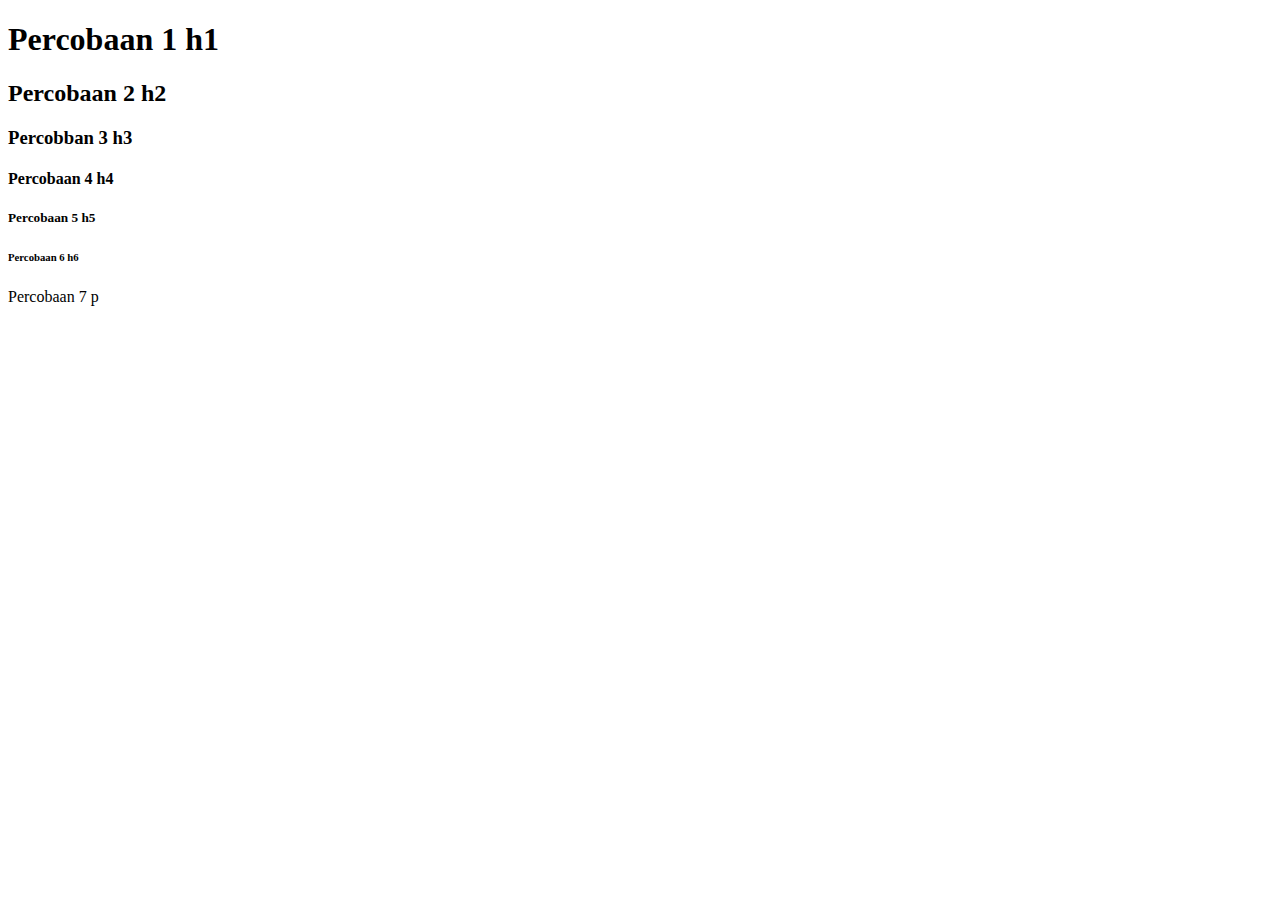
<file: index.html>
<!DOCTYPE html>
<html lang="en">
<head>
    <meta charset="UTF-8">
    <meta name="viewport" content="width=device-width, initial-scale=1.0">
    <meta http-equiv="X-UA-Compatible" content="IE=edge">
    <title>13_Sayyieda</title>
</head>
<body>
    <h1>Percobaan 1 h1</h1>
    <h2>Percobaan 2 h2</h2>
    <h3>Percobban 3 h3</h3>
    <h4>Percobaan 4 h4</h4>
    <h5>Percobaan 5 h5</h5>
    <h6>Percobaan 6 h6</h6>
    <p>Percobaan 7 p</p>
</body>
</html>
</file>
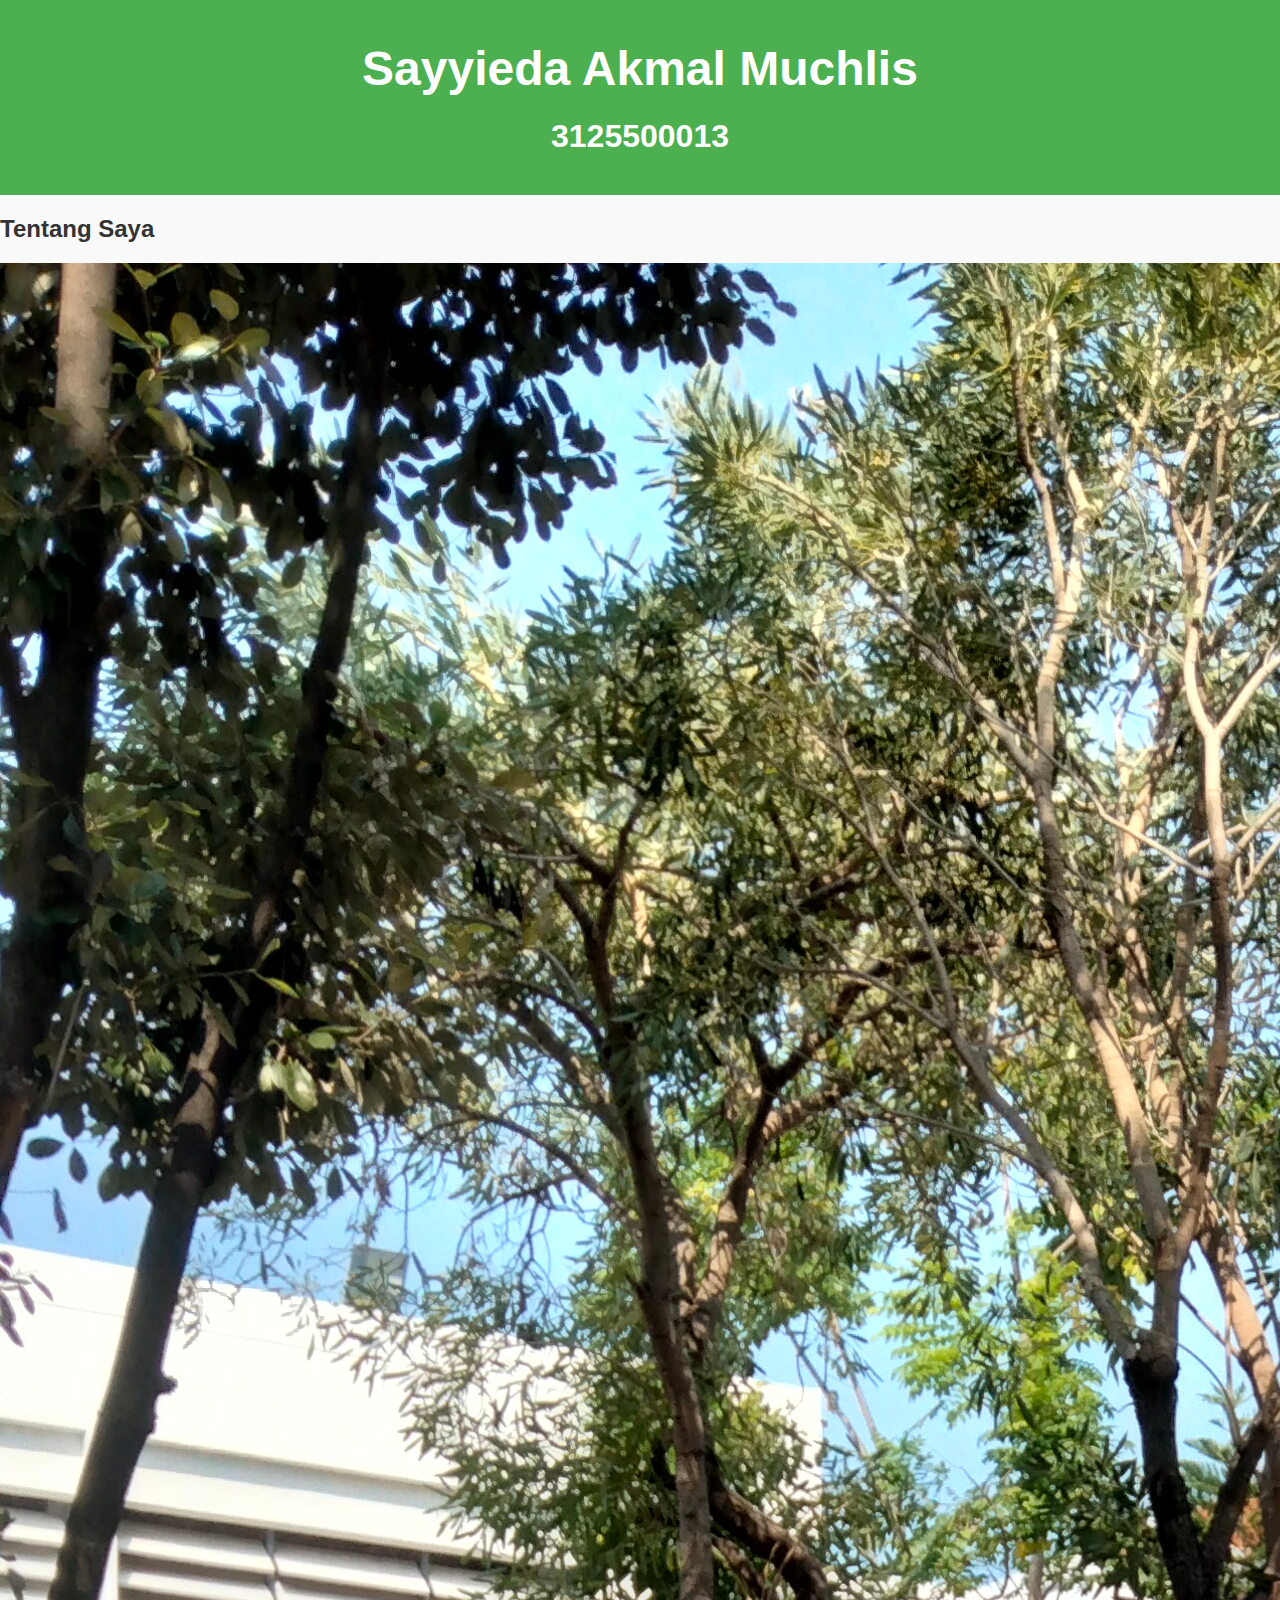
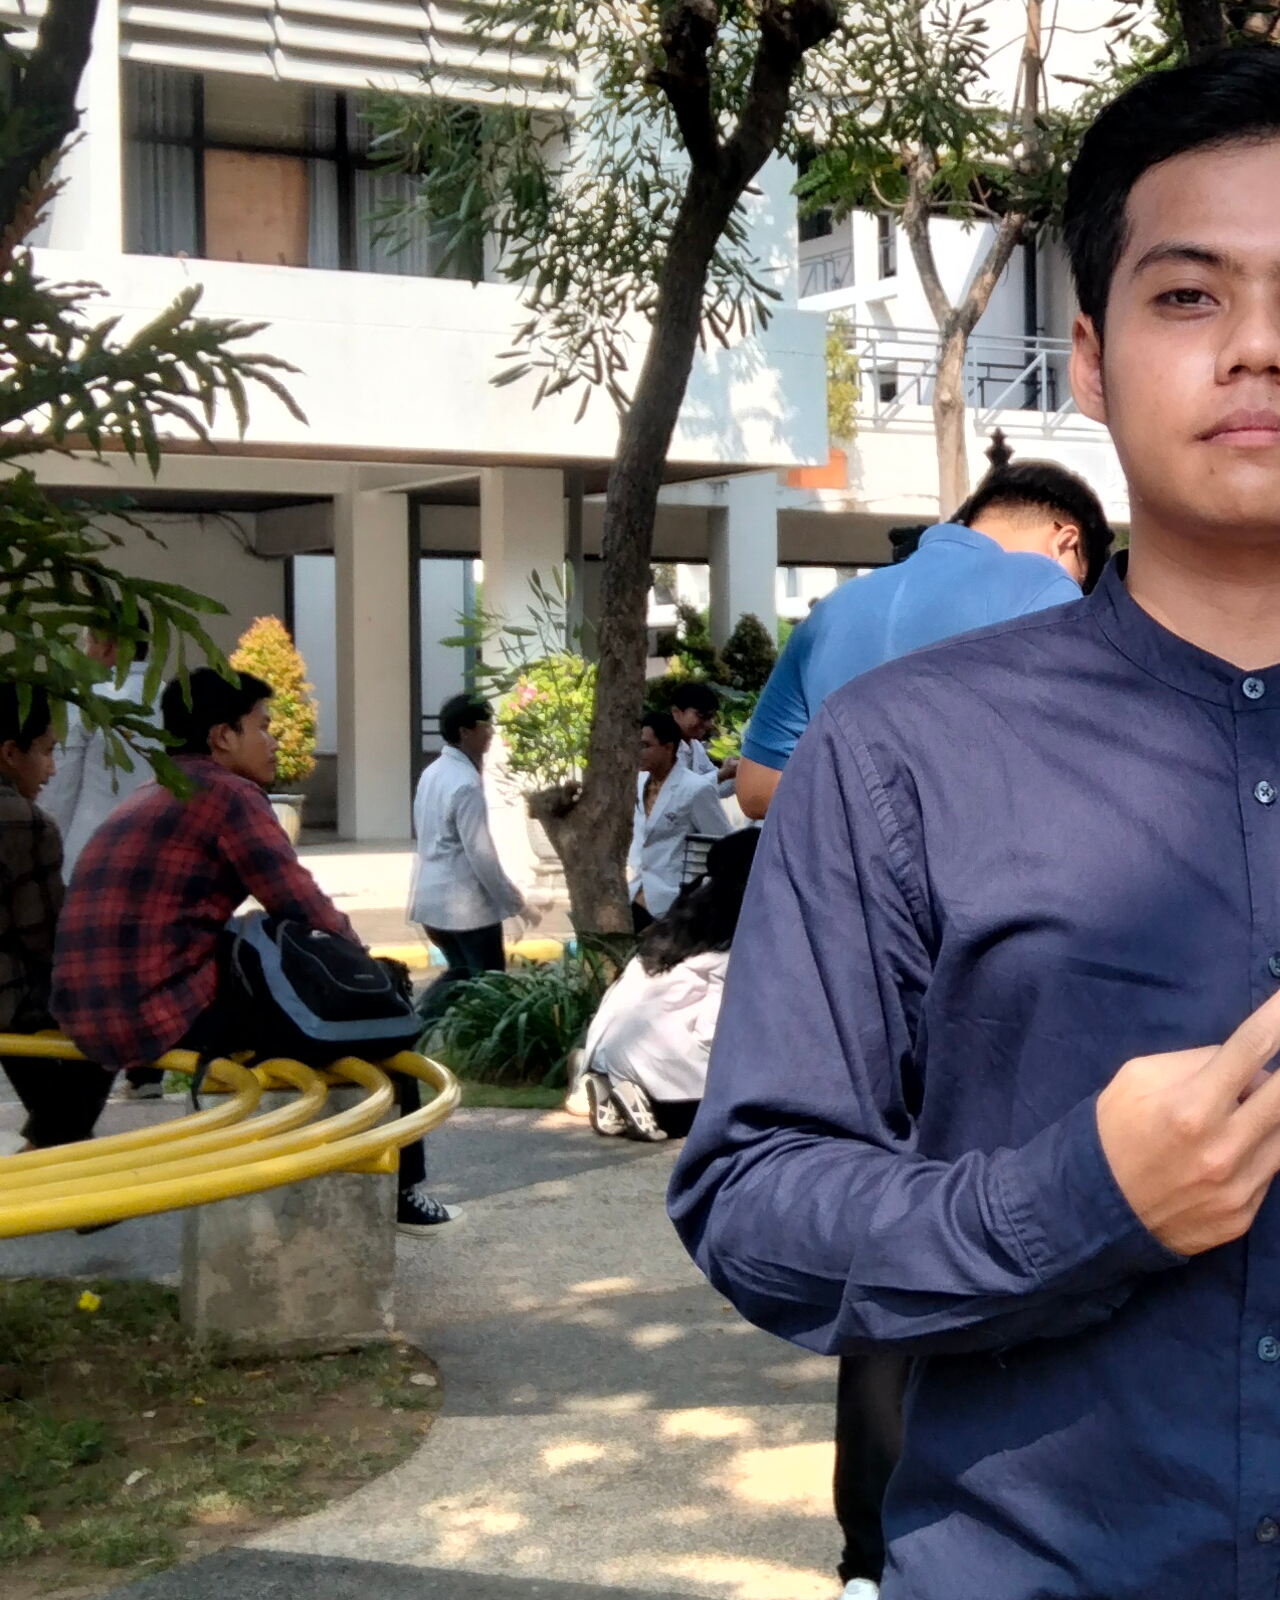
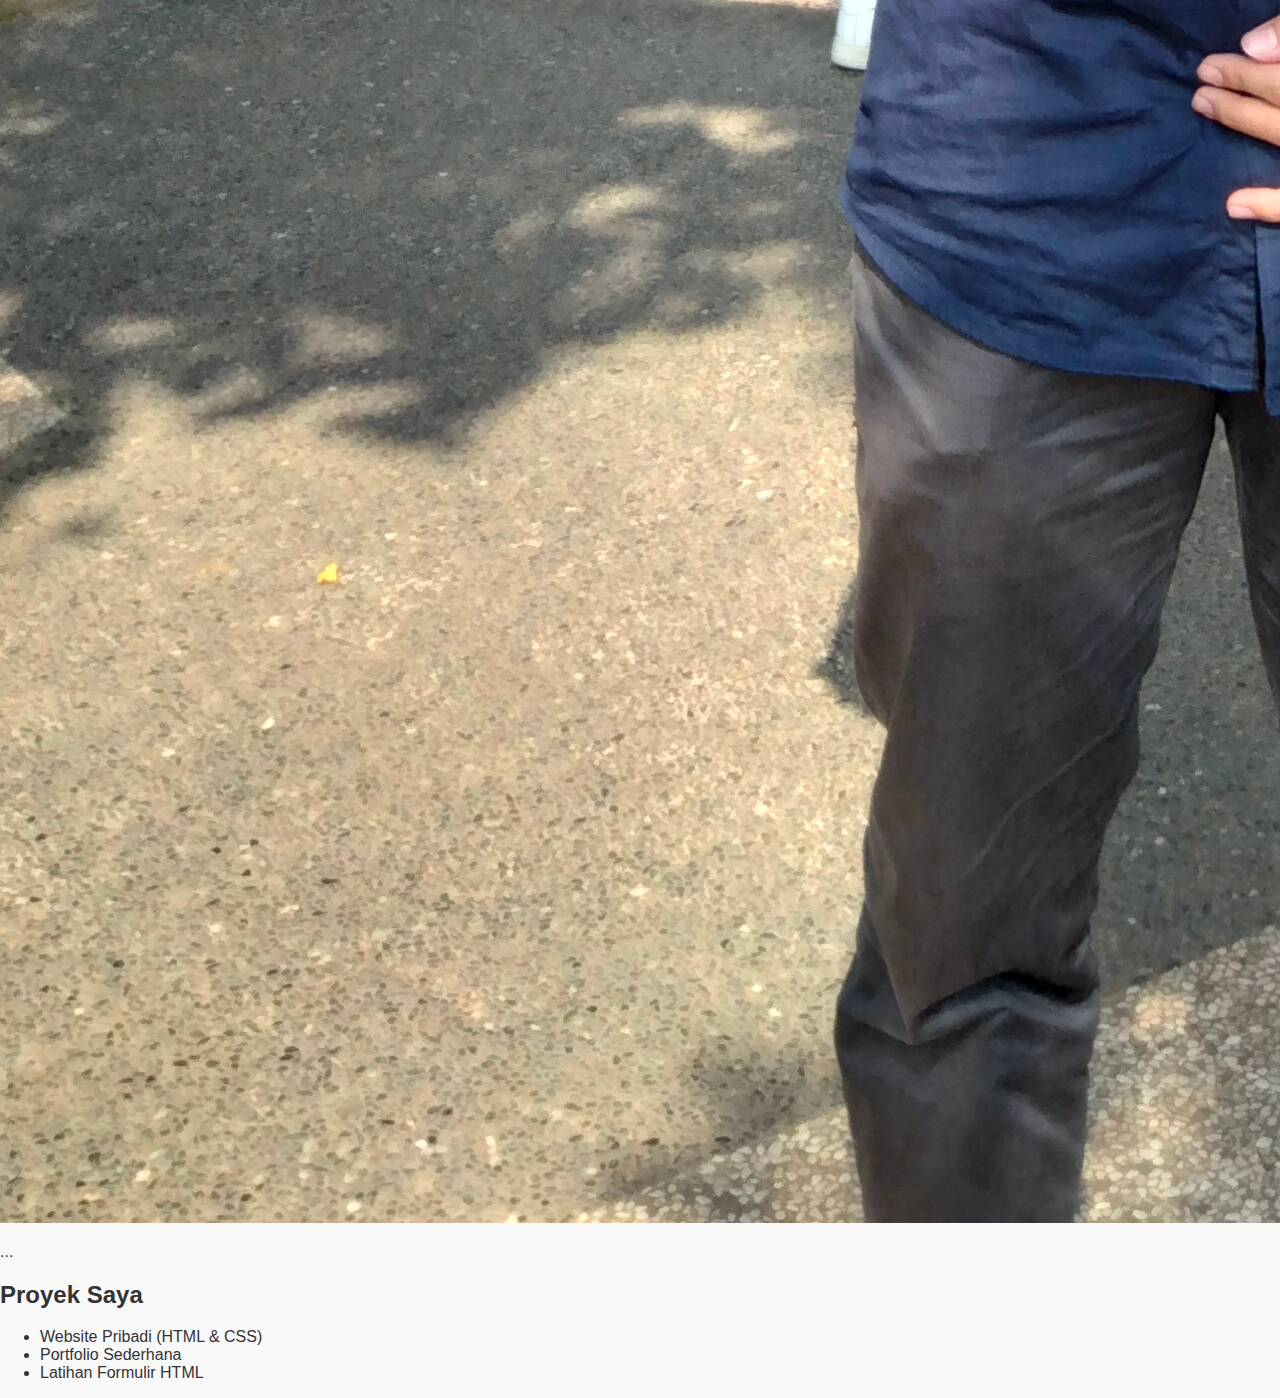
<file: Tugas(Bagian E)/index.html>
<!DOCTYPE html>
<html lang="en">
<head>
    <meta charset="UTF-8">
    <meta name="viewport" content="width=device-width, initial-scale=1.0">
    <meta http-equiv="X-UA-Compatible" content="IE=edge">
    <title>Sayyieda Akmal Muchlis</title>
    <link rel="stylesheet" href="apapun.css">
</head>
<body>
    <header>
        <h1><font size="8">Sayyieda Akmal Muchlis</font></h1>
        <h2><font size="6">3125500013</font></h2>
    </header>

    <section id="about">
        <h2>Tentang Saya</h2>
        <img src="Pictures/IMG20250807140804.jpg    " alt="Foto Profil" class="profile-img">
        <p> ... </p>
    </section>

    <section id="projects">
    <h2>Proyek Saya</h2>
        <ul>
            <li>Website Pribadi (HTML & CSS)</li>
            <li>Portfolio Sederhana</li>
            <li>Latihan Formulir HTML</li>
        </ul>
    </section>

</body>
</html>
</file>
<file: Tugas(Bagian E)/apapun.css>
body {
  font-family: Arial, sans-serif;
  margin: 0;
  padding: 0;
  background: #f9f9f9;
  color: #333;
}

header {
  background: #4CAF50;
  color: white;
  padding: 20px;
  text-align: center;
}
</file>
